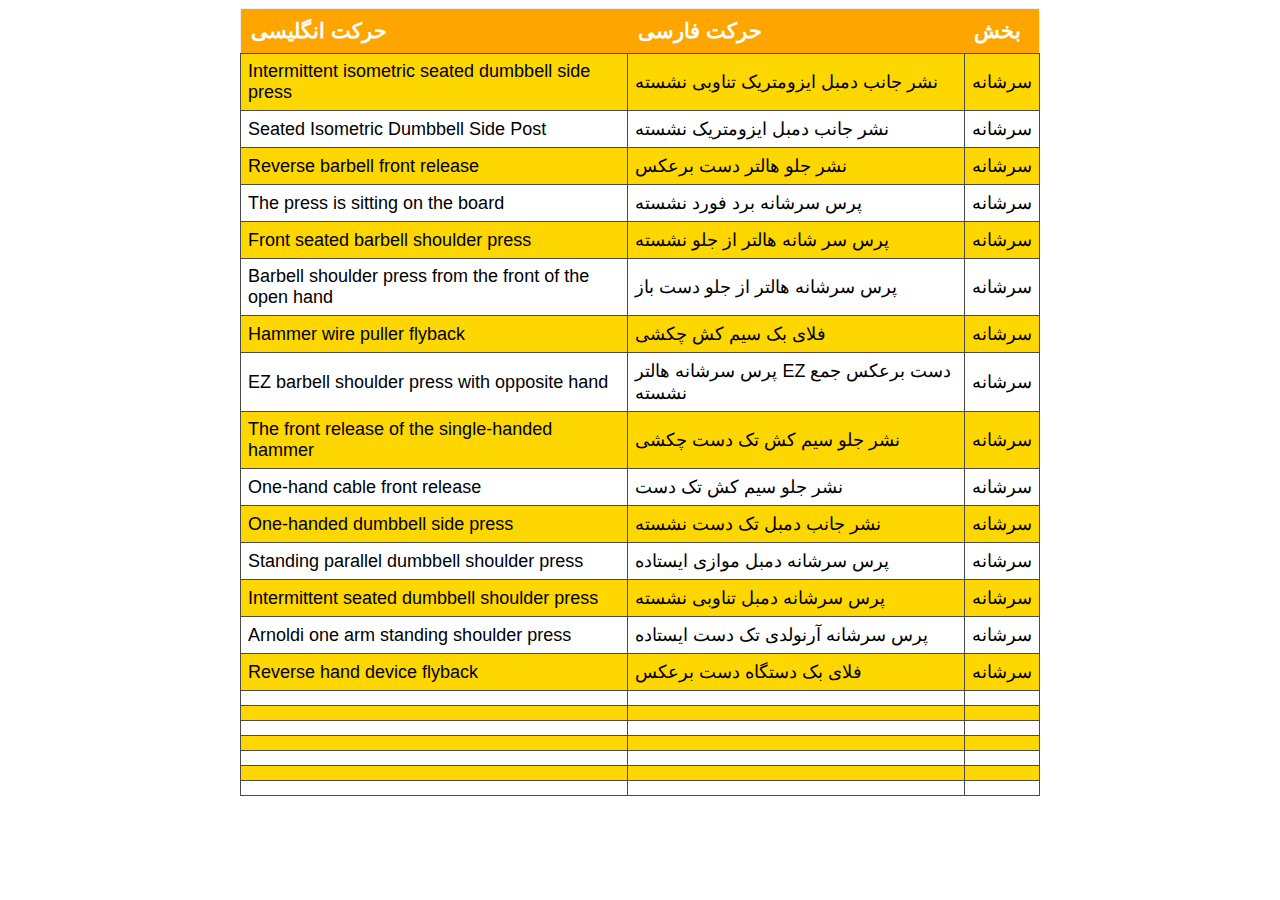
<file: c.html>
<html lang="en-us"><head>
    <title>start</title>
    <meta charset="UTF-8">
    <meta name="viewport" content="width=device-width, initial-scale=1.0">
    <link href="c1.css" rel="stylesheet">
</head>

<body>


    <table id="my-table">
        <tbody><tr>
            <th>حرکت انگلیسی</th>
            <th>حرکت فارسی</th>
            <th>بخش</th>
        </tr>
        <tr>
            <td> Intermittent isometric seated dumbbell side press    </td>
            <td>نشر جانب دمبل ایزومتریک تناوبی نشسته</td>
            <td>سرشانه</td>
        </tr>
        <tr>
            <td>Seated Isometric Dumbbell Side Post</td>
            <td> نشر جانب دمبل ایزومتریک نشسته</td>
            <td>سرشانه</td>
        </tr>
        <tr>
            <td>  Reverse barbell front release   </td>
            <td>نشر جلو هالتر دست برعکس</td>
            <td>سرشانه</td>
        </tr>
        <tr>
            <td>The press is sitting on the board</td>
            <td>پرس سرشانه برد فورد نشسته</td>
            <td>سرشانه</td>
        </tr>
        <tr>
            <td>Front seated barbell shoulder press</td>
            <td>پرس سر شانه هالتر  از جلو نشسته</td>
            <td>سرشانه</td>
        </tr>
        <tr>
            <td>Barbell shoulder press from the front of the open hand</td>
            <td> پرس سرشانه هالتر از جلو دست باز </td>
            <td>سرشانه</td>
        </tr>
        <tr>
            <td>Hammer wire puller flyback</td>
            <td>فلای بک سیم کش چکشی</td>
            <td>سرشانه</td>
        </tr>
        <tr>
            <td>EZ barbell shoulder press with opposite hand</td>
            <td>پرس سرشانه هالتر EZ دست برعکس جمع نشسته</td>
            <td>سرشانه</td>
        </tr>
        <tr>
            <td>The front release of the single-handed hammer</td>
            <td> نشر جلو سیم کش تک دست چکشی</td>
            <td>سرشانه</td>
        </tr>
        <tr>
            <td>One-hand cable front release</td>
            <td>نشر جلو سیم کش تک دست</td>
            <td>سرشانه</td>
        </tr>
        <tr>
            <td>One-handed dumbbell side press</td>
            <td>نشر جانب دمبل تک دست نشسته</td>
            <td>سرشانه</td>
        </tr>
        <tr>
            <td>Standing parallel dumbbell shoulder press</td>
            <td>پرس سرشانه دمبل موازی ایستاده</td>
            <td>سرشانه</td>
        </tr>
        <tr>
            <td>Intermittent seated dumbbell shoulder press</td>
            <td>پرس سرشانه دمبل تناوبی نشسته</td>
            <td>سرشانه</td>
        </tr>
        <tr>
            <td>Arnoldi one arm standing shoulder press</td>
            <td>پرس سرشانه آرنولدی تک دست ایستاده</td>
            <td>سرشانه</td>
        </tr>
        <tr>
            <td>Reverse hand device flyback</td>
            <td>فلای بک دستگاه دست برعکس</td>
            <td>سرشانه</td>
        </tr>
        <tr>
            <td></td>
            <td></td>
            <td></td>
        </tr>
        <tr>
            <td></td>
            <td></td>
            <td></td>
        </tr>
        <tr>
            <td></td>
            <td></td>
            <td></td>
        </tr>
        <tr>
            <td></td>
            <td></td>
            <td></td>
        </tr>
        <tr>
            <td></td>
            <td></td>
            <td></td>
        </tr>
        <tr>
            <td></td>
            <td></td>
            <td></td>
        </tr>
        <tr>
            <td></td>
            <td></td>
            <td></td>
        </tr>
    </tbody></table>


    <br>
    
    </div>
</file>
<file: c1.css>
tbody{
    font-size: 20px;
    font-family: 'Segoe UI', Tahoma, Geneva, Verdana, sans-serif;
}
::selection {
    background-color: yellow;
    color: red;
}

#my-table,
#my-table2 {
    width: 100%;
    border: 1px solid #eeeeee;
    max-width: 800px;
    border-collapse: collapse;
    margin: 0 auto;
}

#my-table th,
#my-table2 th {
    background-color: orange;
    color: #fff;
    text-align: left;
    padding: 10px;
    font-size: 21px;
}

#my-table tr td,
#my-table2 tr td {
    padding: 7px;
    border: 1px solid #4b4b4b;
    font-size: 18px;
}

#my-table tr:nth-child(2n) {
    background-color: gold;
}

#my-table2 {
    color: #fff;
}
</file>
